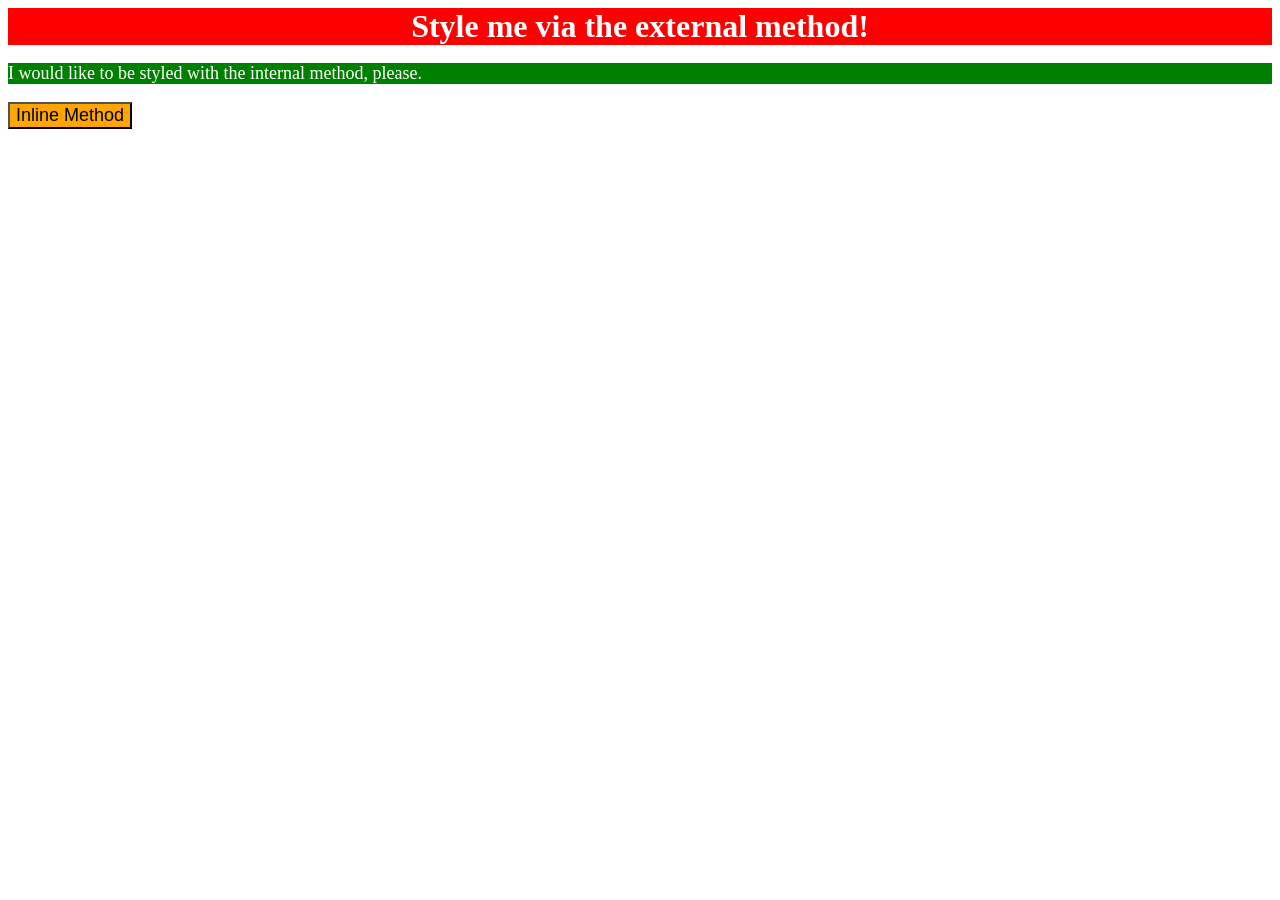
<file: foundations/intro-to-css/01-css-methods/index.html>
<!doctype html>
<html lang="en">
  <head>
    <meta charset="UTF-8" />
    <meta http-equiv="X-UA-Compatible" content="IE=edge" />
    <meta name="viewport" content="width=device-width, initial-scale=1.0" />
    <link rel="stylesheet" href="style.css" />
    <title>Methods for Adding CSS</title>

    <style>
      .internal {
        background-color: green;
        color: white;
        font-size: 18px;
      }
    </style>
  </head>
  <body>
    <div class="external">Style me via the external method!</div>
    <p class="internal">
      I would like to be styled with the internal method, please.
    </p>
    <button style="background-color: orange; font-size: 18px">
      Inline Method
    </button>
  </body>
</html>
</file>
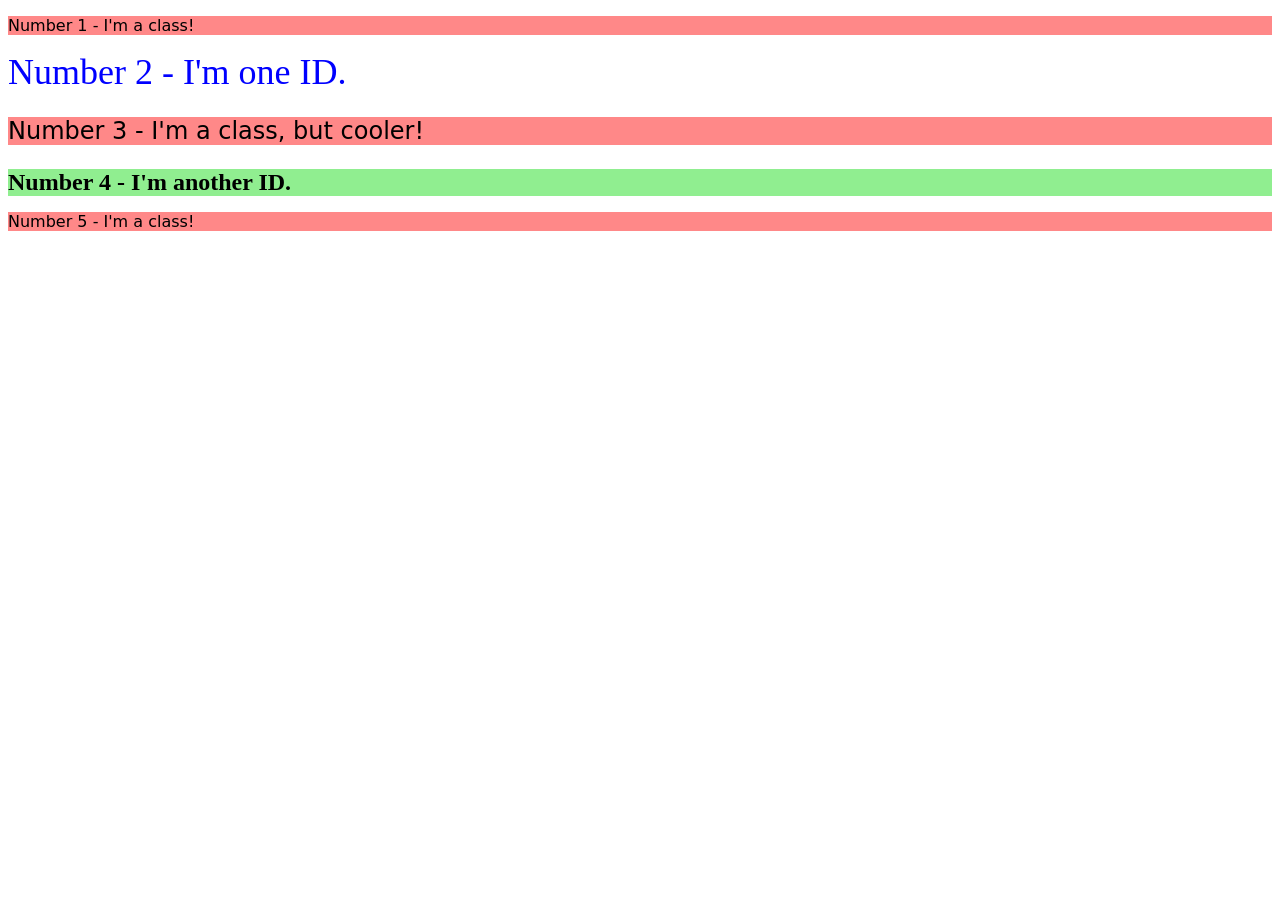
<file: foundations/intro-to-css/02-class-id-selectors/index.html>
<!doctype html>
<html lang="en">
  <head>
    <meta charset="UTF-8" />
    <meta http-equiv="X-UA-Compatible" content="IE=edge" />
    <meta name="viewport" content="width=device-width, initial-scale=1.0" />
    <title>Class and ID Selectors</title>
    <link rel="stylesheet" href="style.css" />
  </head>
  <body>
    <p class="odd one">Number 1 - I'm a class!</p>
    <div id="numtwo">Number 2 - I'm one ID.</div>
    <p class="odd three">Number 3 - I'm a class, but cooler!</p>
    <div id="numfour">Number 4 - I'm another ID.</div>
    <p class="odd five">Number 5 - I'm a class!</p>
  </body>
</html>
</file>
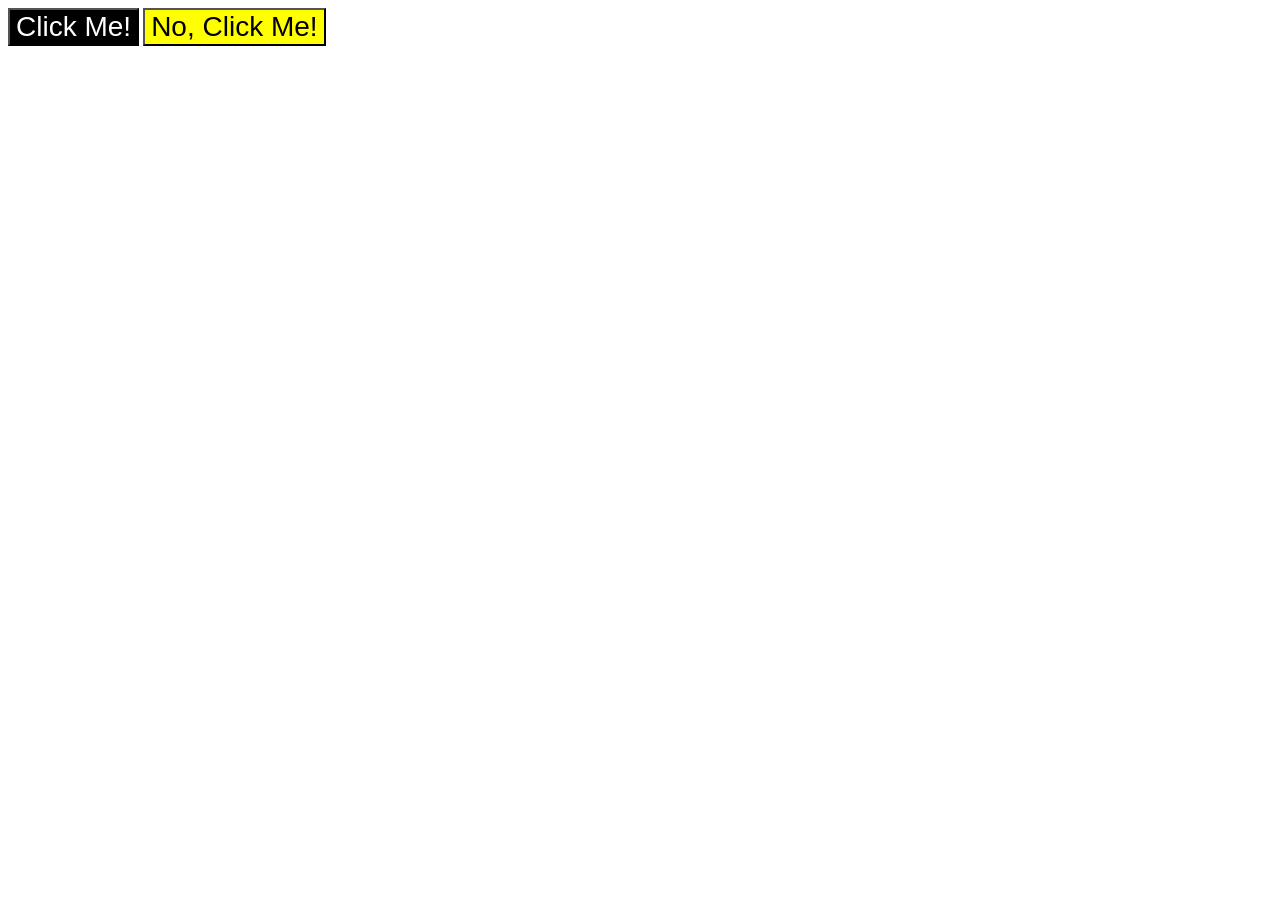
<file: foundations/intro-to-css/03-grouping-selectors/index.html>
<!doctype html>
<html lang="en">
  <head>
    <meta charset="UTF-8" />
    <meta http-equiv="X-UA-Compatible" content="IE=edge" />
    <meta name="viewport" content="width=device-width, initial-scale=1.0" />
    <title>Grouping Selectors</title>
    <link rel="stylesheet" href="style.css" />
  </head>
  <body>
    <button class="inverted">Click Me!</button>
    <button class="fancy">No, Click Me!</button>
  </body>
</html>
</file>
<file: foundations/intro-to-css/01-css-methods/style.css>
.external {
  background-color: red;
  color: white;
  font-size: 32px;
  text-align: center;
  font-weight: bold;
}
</file>
<file: foundations/intro-to-css/02-class-id-selectors/style.css>
/* Add CSS Styling */
.odd {
  background-color: #ff8888;
  font-family: Verdana, "DejaVu Sans", sans-serif;
}
#numtwo {
  color: #0000ff;
  font-size: 36px;
}
.odd.three {
  font-size: 24px;
}
#numfour {
  background-color: #90ee90;
  font-size: 24px;
  font-weight: bold;
}
</file>
<file: foundations/intro-to-css/03-grouping-selectors/style.css>
.inverted {
  background-color: black;
  color: white;
}
.fancy {
  background-color: yellow;
}

.fancy,
.inverted {
  font-size: 28px;
  font-family: Helvetica, "Times New Roman", sans-serif;
}
</file>
